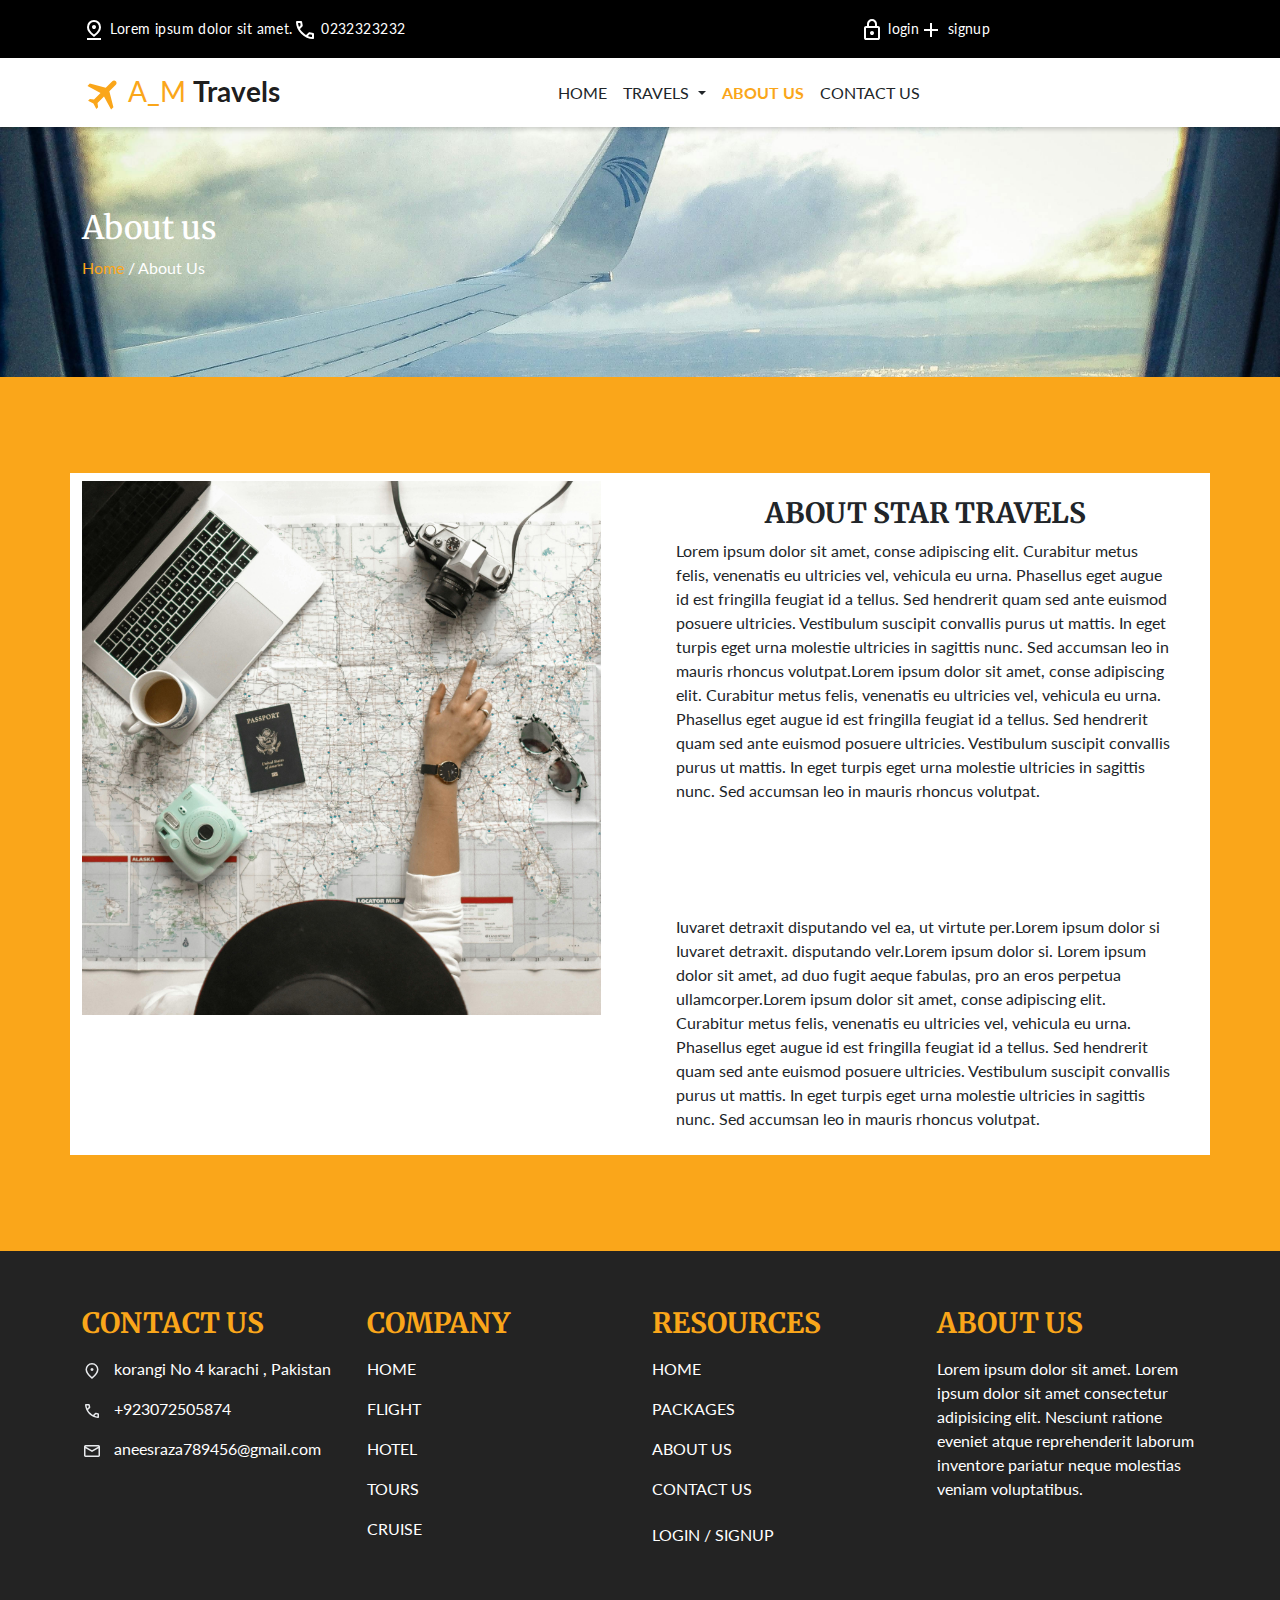
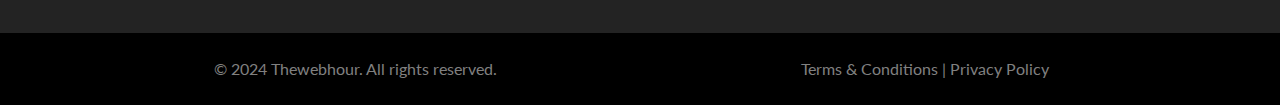
<file: about.html>
<!DOCTYPE html>
<html lang="en">

<head>
  <meta charset="UTF-8">
  <meta name="viewport" content="width=device-width, initial-scale=1.0">

  <link rel="stylesheet" href="external/css/style.css">
  <link rel="preconnect" href="https://fonts.googleapis.com">
  <link rel="preconnect" href="https://fonts.gstatic.com" crossorigin>
  <link
    href="https://fonts.googleapis.com/css2?family=Lato:ital,wght@0,100;0,300;0,400;0,700;0,900;1,100;1,300;1,400;1,700;1,900&display=swap"
    rel="stylesheet">
  <link rel="preconnect" href="https://fonts.googleapis.com">
  <link rel="preconnect" href="https://fonts.gstatic.com" crossorigin>
  <link
    href="https://fonts.googleapis.com/css2?family=Merriweather:ital,wght@0,300;0,400;0,700;0,900;1,300;1,400;1,700;1,900&display=swap"
    rel="stylesheet">

  <link rel="stylesheet" href="bootstrap/css/bootstrap.css">
  <link rel="stylesheet" href="external/css/style.css">
  <title>Document</title>
</head>

<body>
  <!-- Navbar -->
  <div class="topbar bg-dark text-white">
    <div class="container">
      <div class="row align-items-center">
        <div class="col-12 col-md-6">
          <ul class="d-flex list-unstyled   my-3">
            <li><svg xmlns="http://www.w3.org/2000/svg" height="24px" viewBox="0 -960 960 960" width="24px"
                fill="#FFFFFF">
                <path
                  d="M480-301q99-80 149.5-154T680-594q0-90-56-148t-144-58q-88 0-144 58t-56 148q0 65 50.5 139T480-301Zm0 101Q339-304 269.5-402T200-594q0-125 78-205.5T480-880q124 0 202 80.5T760-594q0 94-69.5 192T480-200Zm0-320q33 0 56.5-23.5T560-600q0-33-23.5-56.5T480-680q-33 0-56.5 23.5T400-600q0 33 23.5 56.5T480-520ZM200-80v-80h560v80H200Zm280-520Z" />
              </svg> Lorem ipsum dolor sit amet.</li>
            <li><svg xmlns="http://www.w3.org/2000/svg" height="24px" viewBox="0 -960 960 960" width="24px"
                fill="#FFFFFF">
                <path
                  d="M798-120q-125 0-247-54.5T329-329Q229-429 174.5-551T120-798q0-18 12-30t30-12h162q14 0 25 9.5t13 22.5l26 140q2 16-1 27t-11 19l-97 98q20 37 47.5 71.5T387-386q31 31 65 57.5t72 48.5l94-94q9-9 23.5-13.5T670-390l138 28q14 4 23 14.5t9 23.5v162q0 18-12 30t-30 12ZM241-600l66-66-17-94h-89q5 41 14 81t26 79Zm358 358q39 17 79.5 27t81.5 13v-88l-94-19-67 67ZM241-600Zm358 358Z" />
              </svg> 0232323232</li>
          </ul>
        </div>
        <div class="col-12 col-md-6">
          <ul class="d-flex list-unstyled justify-content-center my-3">
            <li><a style="text-decoration: none; color: white;" href=""><svg xmlns="http://www.w3.org/2000/svg"
                  height="24px" viewBox="0 -960 960 960" width="24px" fill="#FFFFFF">
                  <path
                    d="M240-80q-33 0-56.5-23.5T160-160v-400q0-33 23.5-56.5T240-640h40v-80q0-83 58.5-141.5T480-920q83 0 141.5 58.5T680-720v80h40q33 0 56.5 23.5T800-560v400q0 33-23.5 56.5T720-80H240Zm0-80h480v-400H240v400Zm240-120q33 0 56.5-23.5T560-360q0-33-23.5-56.5T480-440q-33 0-56.5 23.5T400-360q0 33 23.5 56.5T480-280ZM360-640h240v-80q0-50-35-85t-85-35q-50 0-85 35t-35 85v80ZM240-160v-400 400Z" />
                </svg> login</a></li>
            <li><a href="" style="text-decoration: none; color: white;"><svg xmlns="http://www.w3.org/2000/svg"
                  height="24px" viewBox="0 -960 960 960" width="24px" fill="#FFFFFF">
                  <path d="M440-440H200v-80h240v-240h80v240h240v80H520v240h-80v-240Z" />
                </svg> signup</a></li>
          </ul>
        </div>
      </div>
    </div>
  </div>

  <nav class="navbar navbar-expand-lg navbar-light bg-light">

    <div class="container">
      <a style="font-size: 28px;" class="navbar-brand py-1 m-0 fw-bold" href="#"><span class="text-yellow">
          <svg xmlns="http://www.w3.org/2000/svg" height="40px" viewBox="0 -960 960 960" width="40px" fill="#faa61a">
            <path
              d="m274-274-128-70 42-42 100 14 156-156-312-170 56-56 382 98 157-155q17-17 42.5-17t42.5 17q17 17 17 42.5T812-726L656-570l98 382-56 56-170-312-156 156 14 100-42 42-70-128Z" />
          </svg>
          A_M
        </span>Travels</a>
      <button class="navbar-toggler" type="button" data-bs-toggle="offcanvas" data-bs-target="#offcanvasRight"
        aria-controls="offcanvasRight">

        <svg xmlns="http://www.w3.org/2000/svg" height="24px" viewBox="0 -960 960 960" width="24px" fill="#e8eaed">
          <path d="M120-240v-80h720v80H120Zm0-200v-80h720v80H120Zm0-200v-80h720v80H120Z" />
        </svg>
      </button>
      <div class="collapse  navbar-collapse" id="navbarSupportedContent">
        <ul class="navbar-nav m-auto mb-2 mb-lg-0 " style="font-size: 16px;">
          <li class="nav-item">
            <a class="nav-link text-dark  text-uppercase" href="index.html">Home</a>
          </li>


          <li class="nav-item dropdown text-uppercase">
            <a class="nav-link dropdown-toggle text-dark" href="#" id="navbarDropdown" role="button"
              data-bs-toggle="dropdown" aria-expanded="false">
              Travels
            </a>
            <ul class="dropdown-menu" aria-labelledby="navbarDropdown">
              <li><a class="dropdown-item" href="packages.html">Packages</a></li>

            </ul>
          </li>
          <li class="nav-item">
            <a class="nav-link fw-bold text-uppercase yactive " href="about.html">About Us</a>
          </li>
          <li class="nav-item">
            <a class="nav-link  text-dark text-uppercase" href="contact.html">Contact Us</a>
          </li>

        </ul>

      </div>
    </div>
  </nav>

  <div class="offcanvas offcanvas-end" tabindex="-1" id="offcanvasRight" aria-labelledby="offcanvasRightLabel">
    <div class="offcanvas-header">
      <h5 id="offcanvasRightLabel">Offcanvas right</h5>
      <button type="button" class="btn-close text-reset" data-bs-dismiss="offcanvas" aria-label="Close"></button>
    </div>
    <div class="offcanvas-body">
      ...
    </div>
  </div>
  <!-- /Navbar -->


  <div class="page-cover d-flex align-items-center "
    style=" height:250px; background-size: cover; background-image:url('img/cover.jpg');">


    <div class="container ">

      <h2 class="text-white fs_merriweather">About us </h2>
      <p class="text-white"><span class="text-warning">Home </span> / About Us</p>
    </div>

  </div>
  <div class="about-content bg-warning">
    <div class="container py-5">
      <div class="row bg-white my-5 h-100">
        <div class="col-md-6 col-sm-6">
          <img src="img/aboutsection.jpg" class="py-2 " width="95%" alt="">

        </div>
        <div class="col-md-6 col-sm-6 py-4">
          <div class="container">

            <h3 class="fw-bold fs_merriweather text-center text-uppercase ">about star travels</h3>
            <p>Lorem ipsum dolor sit amet, conse adipiscing elit. Curabitur metus felis, venenatis eu ultricies vel,
              vehicula eu urna. Phasellus eget augue id est fringilla feugiat id a tellus. Sed hendrerit quam sed ante
              euismod posuere ultricies. Vestibulum suscipit convallis purus ut mattis. In eget turpis eget urna
              molestie ultricies in sagittis nunc. Sed accumsan leo in mauris rhoncus volutpat.Lorem ipsum dolor sit
              amet, conse adipiscing elit. Curabitur metus felis, venenatis eu ultricies vel, vehicula eu urna.
              Phasellus eget augue id est fringilla feugiat id a tellus. Sed hendrerit quam sed ante euismod posuere
              ultricies. Vestibulum suscipit convallis purus ut mattis. In eget turpis eget urna molestie ultricies in
              sagittis nunc. Sed accumsan leo in mauris rhoncus volutpat.</p>
            <br><br>
            <br><br>
            Iuvaret detraxit disputando vel ea, ut virtute per.Lorem ipsum dolor si Iuvaret detraxit. disputando
            velr.Lorem ipsum dolor si. Lorem ipsum dolor sit amet, ad duo fugit aeque fabulas, pro an eros perpetua
            ullamcorper.Lorem ipsum dolor sit amet, conse adipiscing elit. Curabitur metus felis, venenatis eu ultricies
            vel, vehicula eu urna. Phasellus eget augue id est fringilla feugiat id a tellus. Sed hendrerit quam sed
            ante euismod posuere ultricies. Vestibulum suscipit convallis purus ut mattis. In eget turpis eget urna
            molestie ultricies in sagittis nunc. Sed accumsan leo in mauris rhoncus volutpat.
          </div>
        </div>
      </div>
    </div>
  </div>




  <footer class="bg-grey py-5">
    <div class="container my-2">
      <div class="row">
        <div class="col-md-3 col-lg-3 col-sm-12">
          <h3 class=" text-uppercase text-warning fs_merriweather fw-bold ">
            contact us
          </h3>
          <ul class="nav-item p-0">
            <li class="nav-link px-0"><span class="text-white"><svg xmlns="http://www.w3.org/2000/svg" height="20px"
                  viewBox="0 -960 960 960" width="20px" fill="#e8eaed">
                  <path
                    d="M480.21-480Q510-480 531-501.21t21-51Q552-582 530.79-603t-51-21Q450-624 429-602.79t-21 51Q408-522 429.21-501t51 21ZM480-191q119-107 179.5-197T720-549q0-105-68.5-174T480-792q-103 0-171.5 69T240-549q0 71 60.5 161T480-191Zm0 95Q323.02-227.11 245.51-339.55 168-452 168-549q0-134 89-224.5T479.5-864q133.5 0 223 90.5T792-549q0 97-77 209T480-96Zm0-456Z" />
                </svg>&nbsp;&nbsp;
                korangi No 4 karachi , Pakistan
              </span></li>
            <li class="nav-link px-0"><span class="text-white"><svg xmlns="http://www.w3.org/2000/svg" height="20px"
                  viewBox="0 -960 960 960" width="20px" fill="#e8eaed">
                  <path
                    d="M763-145q-121-9-229.5-59.5T339-341q-86-86-135.5-194T144-764q-2-21 12.29-36.5Q170.57-816 192-816h136q17 0 29.5 10.5T374-779l24 106q2 13-1.5 25T385-628l-97 98q20 38 46 73t57.97 65.98Q422-361 456-335.5q34 25.5 72 45.5l99-96q8-8 20-11.5t25-1.5l107 23q17 5 27 17.5t10 29.5v136q0 21.43-16 35.71Q784-143 763-145ZM255-600l70-70-17.16-74H218q5 38 14 73.5t23 70.5Zm344 344q35.1 14.24 71.55 22.62Q707-225 744-220v-90l-75-16-70 70ZM255-600Zm344 344Z" />
                </svg>&nbsp;&nbsp;
                +923072505874
              </span></li>
            <li class="nav-link px-0"><span class="text-white"><svg xmlns="http://www.w3.org/2000/svg" height="20px"
                  viewBox="0 -960 960 960" width="20px" fill="#e8eaed">
                  <path
                    d="M168-192q-29.7 0-50.85-21.16Q96-234.32 96-264.04v-432.24Q96-726 117.15-747T168-768h624q29.7 0 50.85 21.16Q864-725.68 864-695.96v432.24Q864-234 842.85-213T792-192H168Zm312-240L168-611v347h624v-347L480-432Zm0-85 312-179H168l312 179Zm-312-94v-85 432-347Z" />
                </svg>&nbsp;&nbsp;
                aneesraza789456@gmail.com
              </span></li>
          </ul>
        </div>
        <div class="col-md-3 col-lg-3 col-sm-12">
          <h3 class=" text-uppercase text-warning fs_merriweather fw-bold ">
            company
          </h3>
          <ul class="nav-item p-0">
            <li class="nav-link text-uppercase text-white px-0">Home</li>
            <li class="nav-link text-uppercase text-white px-0">flight</li>
            <li class="nav-link text-uppercase text-white px-0">hotel</li>
            <li class="nav-link text-uppercase text-white px-0">tours</li>
            <li class="nav-link text-uppercase text-white px-0">cruise</li>
          </ul>
        </div>
        <div class="col-md-3 col-lg-3 col-sm-12">
          <h3 class="text-uppercase text-warning fs_merriweather fw-bold ">
            resources
          </h3>
          <ul class="nav-item p-0">
            <li class="nav-link text-uppercase  px-0 "><a class="nav-link px-0 py-0 text-white"
                href="index.html">home</a></li>
            <li class="nav-link text-uppercase text-white px-0 "><a class="nav-link px-0 py-0 text-white"
                href="packages.html">packages </a></li>
            <li class="nav-link text-uppercase text-white px-0 "><a class="nav-link px-0 py-0 text-white"
                href="about.html">about us </a></li>
            <li class="nav-link text-uppercase text-white px-0 "><a class="nav-link px-0 py-0 text-white"
                href="contact.html">Contact Us</a></li>
            <li class="nav-link text-uppercase text-white px-0 "><button class="btn btn-light bg-transparent border-0 text-white text-uppercase px-0" onclick="Logins()"> Login / Signup </button></li>
          </ul>
        </div>
        <div class="col-md-3 col-lg-3 col-sm-12">
          <h3 class="text-uppercase text-warning fs_merriweather fw-bold ">
            about us
          </h3>
          <ul class="nav-item p-0">
            <li class="nav-link  text-white px-0">Lorem ipsum dolor sit amet. Lorem ipsum dolor sit amet consectetur
              adipisicing elit. Nesciunt ratione eveniet atque reprehenderit laborum inventore pariatur neque molestias
              veniam voluptatibus.</li>


          </ul>
        </div>
      </div>
    </div>
  </footer>
  <div class="footer-bottom ">
    <div class="container">
      <div class="row align-items-center py-4">
        <div class="col-md-6 col-sm-6 col-lg-6 text-center">
          <span>© 2024 <a href="#" id="webhour">thewebhour</a>. All rights reserved.</span>
        </div>
        <div class="col-md-6 col-sm-6 col-lg-6 text-center">
          <span class="text-capitalize"> terms & conditions | privacy policy</span>
        </div>
      </div>
    </div>
  </div>

  <script src="external/js/function.js"></script>
  <script src="bootstrap/js/bootstrap.js"></script>
</body>

</html>
</file>
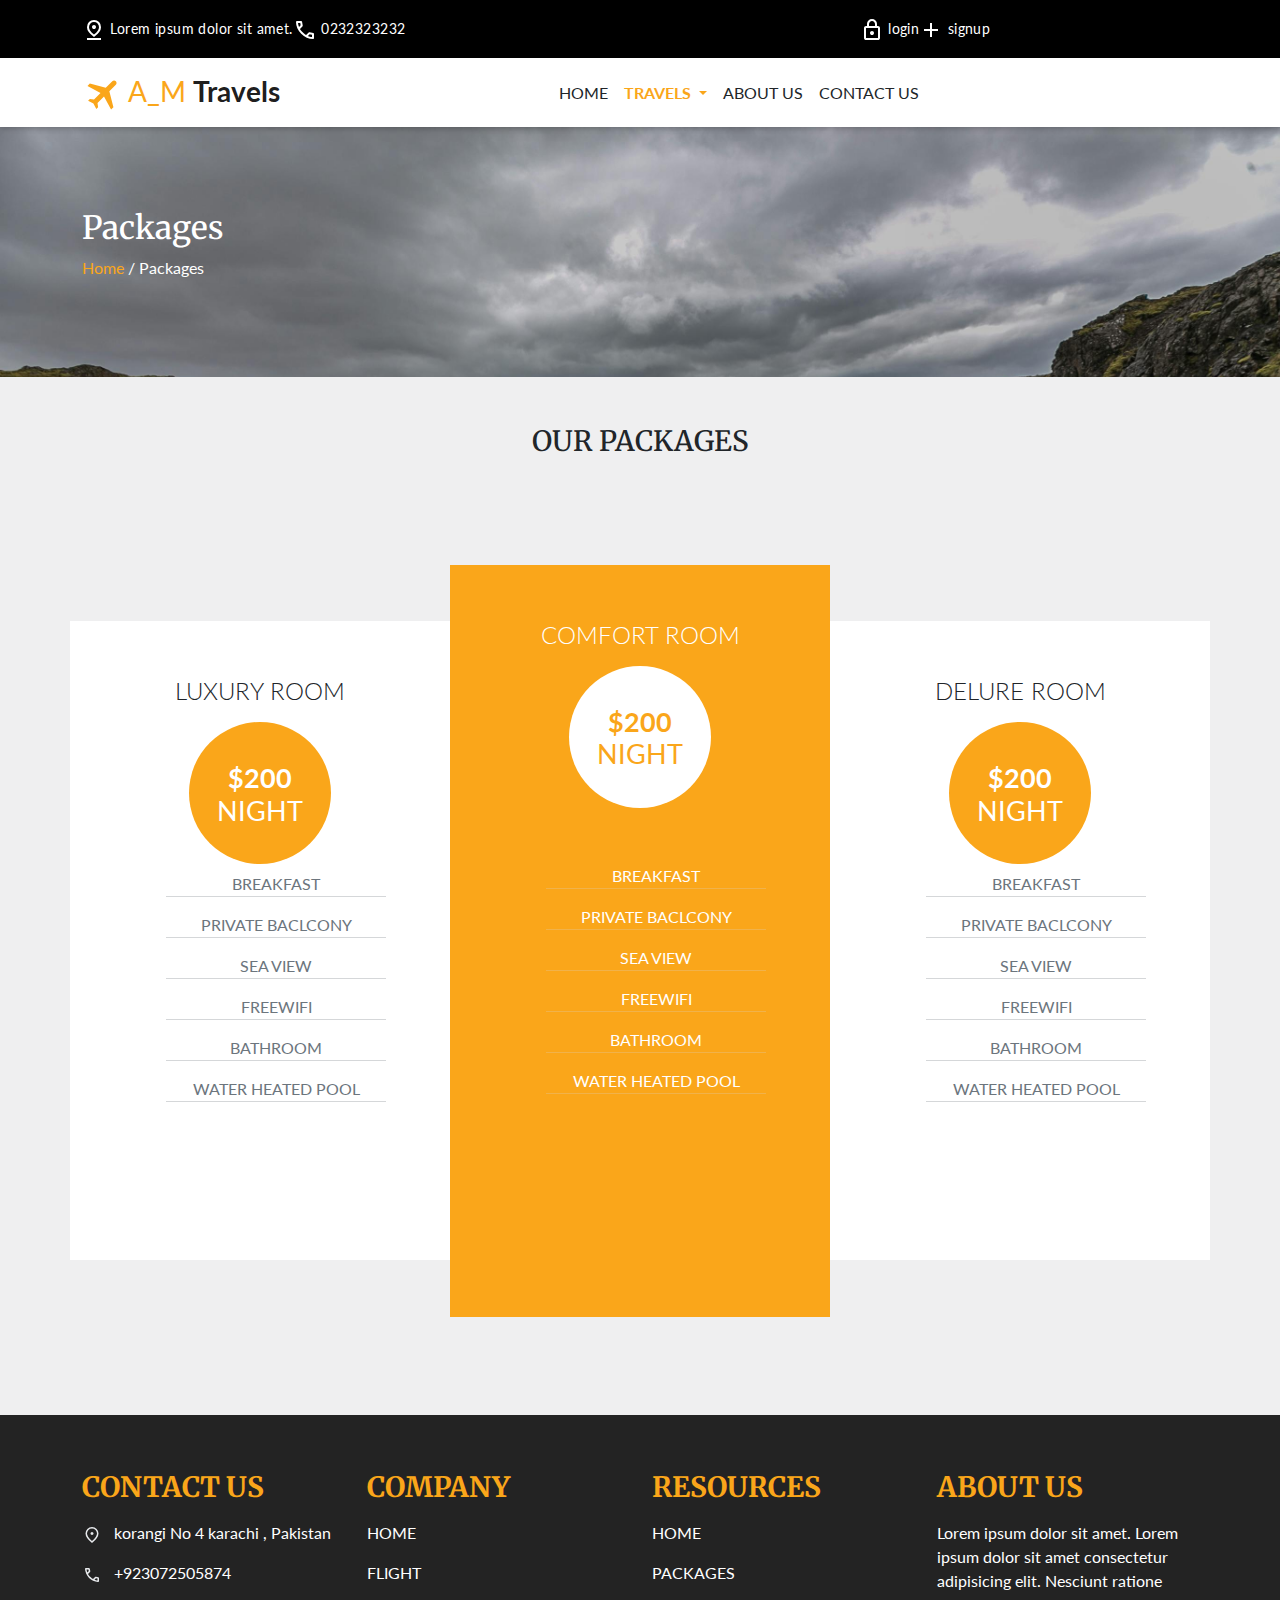
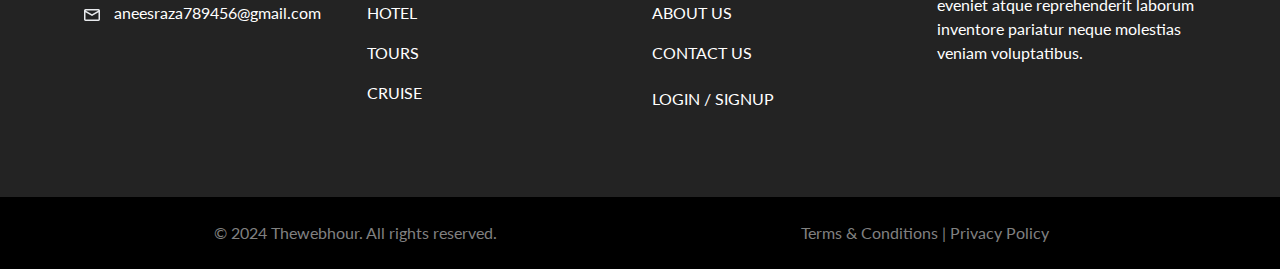
<file: packages.html>
<!DOCTYPE html>
<html lang="en">

<head>
  <meta charset="UTF-8">
  <meta name="viewport" content="width=device-width, initial-scale=1.0">

  <link rel="stylesheet" href="external/css/style.css">
  <link rel="preconnect" href="https://fonts.googleapis.com">
  <link rel="preconnect" href="https://fonts.gstatic.com" crossorigin>
  <link
    href="https://fonts.googleapis.com/css2?family=Lato:ital,wght@0,100;0,300;0,400;0,700;0,900;1,100;1,300;1,400;1,700;1,900&display=swap"
    rel="stylesheet">
  <link rel="preconnect" href="https://fonts.googleapis.com">
  <link rel="preconnect" href="https://fonts.gstatic.com" crossorigin>
  <link
    href="https://fonts.googleapis.com/css2?family=Merriweather:ital,wght@0,300;0,400;0,700;0,900;1,300;1,400;1,700;1,900&display=swap"
    rel="stylesheet">

  <link rel="stylesheet" href="bootstrap/css/bootstrap.css">
  <link rel="stylesheet" href="external/css/style.css">
  <title>Document</title>
</head>

<body>
  <!-- Navbar -->
  <div class="topbar bg-dark text-white">
    <div class="container">
      <div class="row align-items-center">
        <div class="col-12 col-md-6">
          <ul class="d-flex list-unstyled   my-3">
            <li><svg xmlns="http://www.w3.org/2000/svg" height="24px" viewBox="0 -960 960 960" width="24px"
                fill="#FFFFFF">
                <path
                  d="M480-301q99-80 149.5-154T680-594q0-90-56-148t-144-58q-88 0-144 58t-56 148q0 65 50.5 139T480-301Zm0 101Q339-304 269.5-402T200-594q0-125 78-205.5T480-880q124 0 202 80.5T760-594q0 94-69.5 192T480-200Zm0-320q33 0 56.5-23.5T560-600q0-33-23.5-56.5T480-680q-33 0-56.5 23.5T400-600q0 33 23.5 56.5T480-520ZM200-80v-80h560v80H200Zm280-520Z" />
              </svg> Lorem ipsum dolor sit amet.</li>
            <li><svg xmlns="http://www.w3.org/2000/svg" height="24px" viewBox="0 -960 960 960" width="24px"
                fill="#FFFFFF">
                <path
                  d="M798-120q-125 0-247-54.5T329-329Q229-429 174.5-551T120-798q0-18 12-30t30-12h162q14 0 25 9.5t13 22.5l26 140q2 16-1 27t-11 19l-97 98q20 37 47.5 71.5T387-386q31 31 65 57.5t72 48.5l94-94q9-9 23.5-13.5T670-390l138 28q14 4 23 14.5t9 23.5v162q0 18-12 30t-30 12ZM241-600l66-66-17-94h-89q5 41 14 81t26 79Zm358 358q39 17 79.5 27t81.5 13v-88l-94-19-67 67ZM241-600Zm358 358Z" />
              </svg> 0232323232</li>
          </ul>
        </div>
        <div class="col-12 col-md-6">
          <ul class="d-flex list-unstyled justify-content-center my-3">
            <li><a style="text-decoration: none; color: white;" href=""><svg xmlns="http://www.w3.org/2000/svg"
                  height="24px" viewBox="0 -960 960 960" width="24px" fill="#FFFFFF">
                  <path
                    d="M240-80q-33 0-56.5-23.5T160-160v-400q0-33 23.5-56.5T240-640h40v-80q0-83 58.5-141.5T480-920q83 0 141.5 58.5T680-720v80h40q33 0 56.5 23.5T800-560v400q0 33-23.5 56.5T720-80H240Zm0-80h480v-400H240v400Zm240-120q33 0 56.5-23.5T560-360q0-33-23.5-56.5T480-440q-33 0-56.5 23.5T400-360q0 33 23.5 56.5T480-280ZM360-640h240v-80q0-50-35-85t-85-35q-50 0-85 35t-35 85v80ZM240-160v-400 400Z" />
                </svg> login</a></li>
            <li><a href="" style="text-decoration: none; color: white;"><svg xmlns="http://www.w3.org/2000/svg"
                  height="24px" viewBox="0 -960 960 960" width="24px" fill="#FFFFFF">
                  <path d="M440-440H200v-80h240v-240h80v240h240v80H520v240h-80v-240Z" />
                </svg> signup</a></li>
          </ul>
        </div>
      </div>
    </div>
  </div>

  <nav class="navbar navbar-expand-lg navbar-light bg-light">

    <div class="container">
      <a style="font-size: 28px;" class="navbar-brand py-1 m-0 fw-bold" href="#"><span class="text-yellow">
          <svg xmlns="http://www.w3.org/2000/svg" height="40px" viewBox="0 -960 960 960" width="40px" fill="#faa61a">
            <path
              d="m274-274-128-70 42-42 100 14 156-156-312-170 56-56 382 98 157-155q17-17 42.5-17t42.5 17q17 17 17 42.5T812-726L656-570l98 382-56 56-170-312-156 156 14 100-42 42-70-128Z" />
          </svg>
          A_M
        </span>Travels</a>
      <button class="navbar-toggler" type="button" data-bs-toggle="offcanvas" data-bs-target="#offcanvasRight"
        aria-controls="offcanvasRight">

        <svg xmlns="http://www.w3.org/2000/svg" height="24px" viewBox="0 -960 960 960" width="24px" fill="#e8eaed">
          <path d="M120-240v-80h720v80H120Zm0-200v-80h720v80H120Zm0-200v-80h720v80H120Z" />
        </svg>
      </button>
      <div class="collapse  navbar-collapse" id="navbarSupportedContent">
        <ul class="navbar-nav m-auto mb-2 mb-lg-0 " style="font-size: 16px;">
          <li class="nav-item">
            <a class="nav-link text-dark  text-uppercase" href="index.html">Home</a>
          </li>


          <li class="nav-item dropdown text-uppercase">
            <a class="nav-link dropdown-toggle  fw-bold yactive" href="#" id="navbarDropdown" role="button"
              data-bs-toggle="dropdown" aria-expanded="false">
              Travels
            </a>
            <ul class="dropdown-menu" aria-labelledby="navbarDropdown">
              <li><a class="dropdown-item" href="packages.html">Packages</a></li>

            </ul>
          </li>
          <li class="nav-item">
            <a class="nav-link text-dark text-uppercase  " href="about.html">About Us</a>
          </li>
          <li class="nav-item">
            <a class="nav-link text-dark  text-uppercase " href="contact.html">Contact Us</a>
          </li>

        </ul>

      </div>
    </div>
  </nav>

  <div class="offcanvas offcanvas-end" tabindex="-1" id="offcanvasRight" aria-labelledby="offcanvasRightLabel">
    <div class="offcanvas-header">
      <h5 id="offcanvasRightLabel">Offcanvas right</h5>
      <button type="button" class="btn-close text-reset" data-bs-dismiss="offcanvas" aria-label="Close"></button>
    </div>
    <div class="offcanvas-body">
      ...
    </div>
  </div>
  <!-- /Navbar -->


  <div class="page-cover d-flex align-items-center "
    style=" height:250px; background-size: cover; background-image:url('img/packages.jpg');">


    <div class="container ">

      <h2 class="text-white fs_merriweather text-dark">Packages</h2>
      <p class="text-white"><span class="text-warning">Home </span> / Packages</p>
    </div>

  </div>

  <div class="packages bg-lightgrey">
    <div class="container">
      <h3 class="fs_merriweather py-5 text-center text-uppercase">our packages</h3>
      <div class="row align-items-center pb-5" style="height: 100vh;">
        <div class="col-md-4 m-0 h-75 bg-light p-5 ">
          <h4 class="fw-light text-uppercase  text-center py-2">luxury room </h4>
          <h3 class="circle_h text-uppercase bg-warning text-white">
            $200
            <span class="d-block">night</span>
          </h3>

          <ul class="nav-item">
            <li class="text-secondary nav-link text-center text-uppercase">breakfast
              <hr class="dropdown-divider p-0 m-0">
            </li>
            <li class="text-secondary nav-link text-center text-uppercase">private baclcony
              <hr class="dropdown-divider p-0 m-0">
            </li>
            <li class="text-secondary nav-link text-center text-uppercase">sea view
              <hr class="dropdown-divider p-0 m-0">
            </li>
            <li class="text-secondary nav-link text-center text-uppercase">freewifi
              <hr class="dropdown-divider p-0 m-0">
            </li>
            <li class="text-secondary nav-link text-center text-uppercase">bathroom
              <hr class="dropdown-divider p-0 m-0">
            </li>
            <li class="text-secondary nav-link text-center text-uppercase">water heated pool
              <hr class="dropdown-divider p-0 m-0">
            </li>
          </ul>
        </div>
        <div class="col-md-4 m-0  bg-warning p-5" style="height: calc(100% - 100px);">
          <h4 class="fw-light text-white text-uppercase text-center py-2">comfort room </h4>

          <h3 class="circle_h text-uppercase bg-white text-warning">
            $200
            <span class="d-block">night</span>
          </h3>
          <ul class="nav-item my-5">
            <li class="text-white nav-link text-center text-uppercase">breakfast
              <hr class="dropdown-divider p-0 m-0 text-white">
            </li>
            <li class="text-white nav-link text-center text-uppercase">private baclcony
              <hr class="dropdown-divider p-0 m-0 text-white">
            </li>
            <li class="text-white nav-link text-center text-uppercase">sea view
              <hr class="dropdown-divider p-0 m-0 text-white">
            </li>
            <li class="text-white nav-link text-center text-uppercase">freewifi
              <hr class="dropdown-divider p-0 m-0 text-white">
            </li>
            <li class="text-white nav-link text-center text-uppercase">bathroom
              <hr class="dropdown-divider p-0 m-0 text-white">
            </li>
            <li class="text-white nav-link text-center text-uppercase">water heated pool
              <hr class="dropdown-divider p-0 m-0 text-white">
            </li>
          </ul>

        </div>
        <div class="col-md-4 m-0 h-75 bg-light p-5">
          <h4 class="fw-light text-uppercase  text-center py-2">delure room </h4>
          <h3 class="circle_h text-uppercase bg-warning text-white">
            $200
            <span class="d-block">night</span>
          </h3>
          <ul class="nav-item">
            <li class="text-secondary nav-link text-center text-uppercase">breakfast
              <hr class="dropdown-divider p-0 m-0">
            </li>
            <li class="text-secondary nav-link text-center text-uppercase">private baclcony
              <hr class="dropdown-divider p-0 m-0">
            </li>
            <li class="text-secondary nav-link text-center text-uppercase">sea view
              <hr class="dropdown-divider p-0 m-0">
            </li>
            <li class="text-secondary nav-link text-center text-uppercase">freewifi
              <hr class="dropdown-divider p-0 m-0">
            </li>
            <li class="text-secondary nav-link text-center text-uppercase">bathroom
              <hr class="dropdown-divider p-0 m-0">
            </li>
            <li class="text-secondary nav-link text-center text-uppercase">water heated pool
              <hr class="dropdown-divider p-0 m-0">
            </li>
          </ul>
        </div>
      </div>
    </div>
  </div>



  <footer class="bg-grey py-5">
    <div class="container my-2">
      <div class="row">
        <div class="col-md-3 col-lg-3 col-sm-12">
          <h3 class=" text-uppercase text-warning fs_merriweather fw-bold ">
            contact us
          </h3>
          <ul class="nav-item p-0">
            <li class="nav-link px-0"><span class="text-white"><svg xmlns="http://www.w3.org/2000/svg" height="20px"
                  viewBox="0 -960 960 960" width="20px" fill="#e8eaed">
                  <path
                    d="M480.21-480Q510-480 531-501.21t21-51Q552-582 530.79-603t-51-21Q450-624 429-602.79t-21 51Q408-522 429.21-501t51 21ZM480-191q119-107 179.5-197T720-549q0-105-68.5-174T480-792q-103 0-171.5 69T240-549q0 71 60.5 161T480-191Zm0 95Q323.02-227.11 245.51-339.55 168-452 168-549q0-134 89-224.5T479.5-864q133.5 0 223 90.5T792-549q0 97-77 209T480-96Zm0-456Z" />
                </svg>&nbsp;&nbsp;
                korangi No 4 karachi , Pakistan
              </span></li>
            <li class="nav-link px-0"><span class="text-white"><svg xmlns="http://www.w3.org/2000/svg" height="20px"
                  viewBox="0 -960 960 960" width="20px" fill="#e8eaed">
                  <path
                    d="M763-145q-121-9-229.5-59.5T339-341q-86-86-135.5-194T144-764q-2-21 12.29-36.5Q170.57-816 192-816h136q17 0 29.5 10.5T374-779l24 106q2 13-1.5 25T385-628l-97 98q20 38 46 73t57.97 65.98Q422-361 456-335.5q34 25.5 72 45.5l99-96q8-8 20-11.5t25-1.5l107 23q17 5 27 17.5t10 29.5v136q0 21.43-16 35.71Q784-143 763-145ZM255-600l70-70-17.16-74H218q5 38 14 73.5t23 70.5Zm344 344q35.1 14.24 71.55 22.62Q707-225 744-220v-90l-75-16-70 70ZM255-600Zm344 344Z" />
                </svg>&nbsp;&nbsp;
                +923072505874
              </span></li>
            <li class="nav-link px-0"><span class="text-white"><svg xmlns="http://www.w3.org/2000/svg" height="20px"
                  viewBox="0 -960 960 960" width="20px" fill="#e8eaed">
                  <path
                    d="M168-192q-29.7 0-50.85-21.16Q96-234.32 96-264.04v-432.24Q96-726 117.15-747T168-768h624q29.7 0 50.85 21.16Q864-725.68 864-695.96v432.24Q864-234 842.85-213T792-192H168Zm312-240L168-611v347h624v-347L480-432Zm0-85 312-179H168l312 179Zm-312-94v-85 432-347Z" />
                </svg>&nbsp;&nbsp;
                aneesraza789456@gmail.com
              </span></li>
          </ul>
        </div>
        <div class="col-md-3 col-lg-3 col-sm-12">
          <h3 class=" text-uppercase text-warning fs_merriweather fw-bold ">
            company
          </h3>
          <ul class="nav-item p-0">
            <li class="nav-link text-uppercase text-white px-0">Home</li>
            <li class="nav-link text-uppercase text-white px-0">flight</li>
            <li class="nav-link text-uppercase text-white px-0">hotel</li>
            <li class="nav-link text-uppercase text-white px-0">tours</li>
            <li class="nav-link text-uppercase text-white px-0">cruise</li>
          </ul>
        </div>
        <div class="col-md-3 col-lg-3 col-sm-12">
          <h3 class="text-uppercase text-warning fs_merriweather fw-bold ">
            resources
          </h3>
          <ul class="nav-item p-0">
            <li class="nav-link text-uppercase  px-0 "><a class="nav-link px-0 py-0 text-white"
                href="index.html">home</a></li>
            <li class="nav-link text-uppercase text-white px-0 "><a class="nav-link px-0 py-0 text-white"
                href="packages.html">packages </a></li>
            <li class="nav-link text-uppercase text-white px-0 "><a class="nav-link px-0 py-0 text-white"
                href="about.html">about us </a></li>
            <li class="nav-link text-uppercase text-white px-0 "><a class="nav-link px-0 py-0 text-white"
                href="contact.html">Contact Us</a></li>
            <li class="nav-link text-uppercase text-white px-0 "><button class="btn btn-light bg-transparent border-0 text-white text-uppercase px-0" onclick="Logins()"> Login / Signup </button></li>
          </ul>
        </div>
        <div class="col-md-3 col-lg-3 col-sm-12">
          <h3 class="text-uppercase text-warning fs_merriweather fw-bold ">
            about us
          </h3>
          <ul class="nav-item p-0">
            <li class="nav-link  text-white px-0">Lorem ipsum dolor sit amet. Lorem ipsum dolor sit amet consectetur
              adipisicing elit. Nesciunt ratione eveniet atque reprehenderit laborum inventore pariatur neque molestias
              veniam voluptatibus.</li>


          </ul>
        </div>
      </div>
    </div>
  </footer>
  <div class="footer-bottom ">
    <div class="container">
      <div class="row align-items-center py-4">
        <div class="col-md-6 col-sm-6 col-lg-6 text-center">
          <span>© 2024 <a href="#" id="webhour">thewebhour</a>. All rights reserved.</span>
        </div>
        <div class="col-md-6 col-sm-6 col-lg-6 text-center">
          <span class="text-capitalize"> terms & conditions | privacy policy</span>
        </div>
      </div>
    </div>
  </div>

  <script src="external/js/function.js"></script>
  <script src="bootstrap/js/bootstrap.js"></script>
</body>

</html>
</file>
<file: external/css/style.css>
/* ____________________EXTERNAL_CSS____________________ */
:root{
    --main-color:white;
}
.main{
    
    height: 70%;
    width: 100%;
    text-align: center;
    background-size: cover;
    overflow: hidden;
    background-attachment: fixed;

}
.overlay{

width: 100%;
height: 100%;
/* background-color: rgba(0, 0, 0, 0.249); */
}
.view_more{
    font-weight: bold;
    padding: 8px 23px;
    font-size: 14px;
    border: 1px solid white;
    color: white;
    width: 9%;
    margin: auto;
    text-transform: uppercase;

}
.view_more:hover{
    background-color: white;
}

.footer-bottom{

    background-color: black;
    color: grey;
}
#webhour{
    text-decoration: none;
    color: grey;
    text-transform: capitalize;
}
</file>
